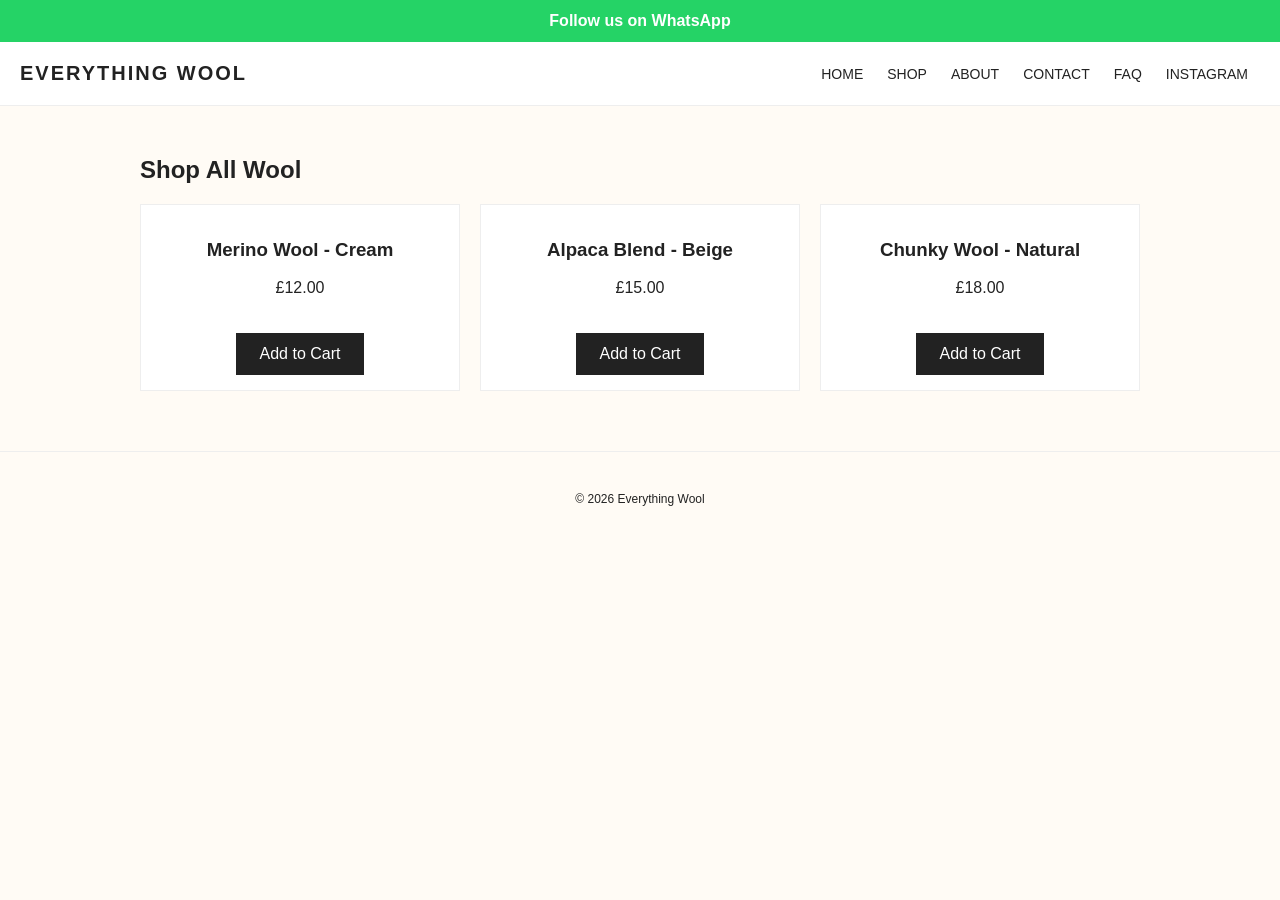
<file: Shop.html>
<!DOCTYPE html>
<html><head><title>Shop - Everything Wool</title><link rel="stylesheet" href="style.css"></head>
<body>
<div class="whatsapp-banner"><a href="https://whatsapp.com/channel/0029VbBwCRC5EjxseNPRXK3e" target="_blank">Follow us on WhatsApp</a></div>
<header><div class="logo">EVERYTHING WOOL</div><nav><a href="index.html">Home</a><a href="shop.html">Shop</a><a href="about.html">About</a><a href="contact.html">Contact</a><a href="faq.html">FAQ</a><a href="instagram.html">Instagram</a></nav></header>
<div class="container"><h2>Shop All Wool</h2><div class="product-grid">
<div class="product"><h3>Merino Wool - Cream</h3><p>£12.00</p><a class="btn" href="#">Add to Cart</a></div>
<div class="product"><h3>Alpaca Blend - Beige</h3><p>£15.00</p><a class="btn" href="#">Add to Cart</a></div>
<div class="product"><h3>Chunky Wool - Natural</h3><p>£18.00</p><a class="btn" href="#">Add to Cart</a></div>
</div></div>
<footer>© 2026 Everything Wool</footer>
</body></html>
</file>
<file: style.css>
body { font-family: 'Helvetica Neue', sans-serif; margin:0; background:#FFFBF5; color:#222; }
header { background:#fff; padding:20px; border-bottom:1px solid #eee; display:flex; justify-content:space-between; align-items:center; }
.logo { font-weight:bold; letter-spacing:2px; font-size:20px; }
nav a { margin:0 12px; text-decoration:none; color:#222; font-size:14px; text-transform:uppercase; }
nav a:hover { text-decoration:underline; }
.container { max-width:1000px; margin:50px auto; padding:0 20px; }
.btn { background:#222; color:#fff; padding:12px 24px; text-decoration:none; display:inline-block; margin-top:20px; }
.whatsapp-banner { background:#25D366; color:white; text-align:center; padding:12px; }
.whatsapp-banner a { color:white; font-weight:bold; text-decoration:none; }
.product-grid { display:grid; grid-template-columns:repeat(3,1fr); gap:20px; }
.product { background:white; padding:15px; border:1px solid #eee; text-align:center; }
footer { text-align:center; padding:40px; border-top:1px solid #eee; margin-top:60px; font-size:12px; }
</file>
